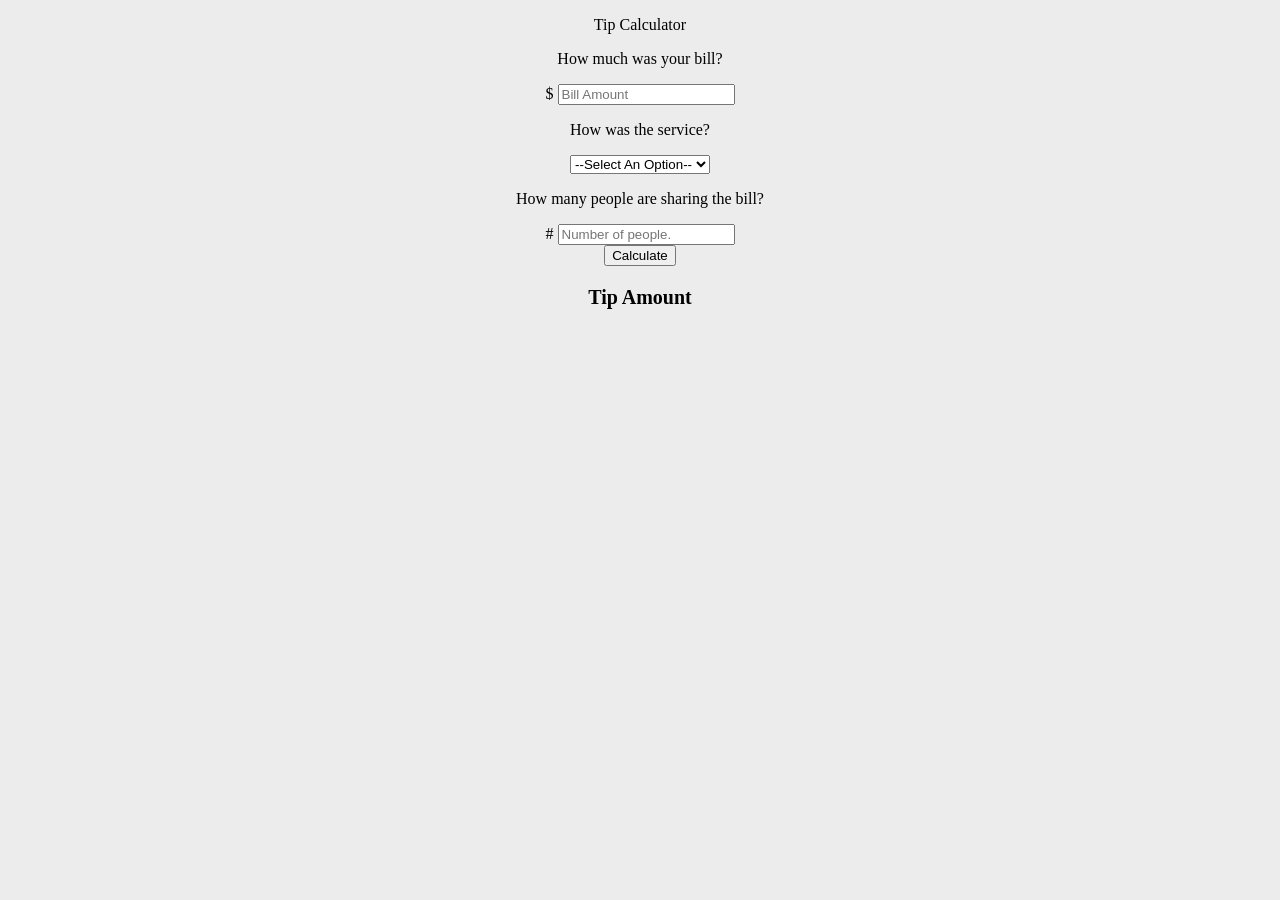
<file: index.html>
<!doctype html>
<html class="no-js" lang="">

<head>
  <meta charset="utf-8">
  <title>Tip Calculator</title>
  <meta name="description" content="">
  <link rel="shortcut icon" href="favicon.ico"/>
  <meta name="viewport" content="width=device-width, initial-scale=1">

  <link rel="stylesheet" href="css/main.css">

  <meta name="theme-color" content="#fafafa">
</head>

<body>
  <script src="js/main.js"></script>
</body>

</html>
</file>
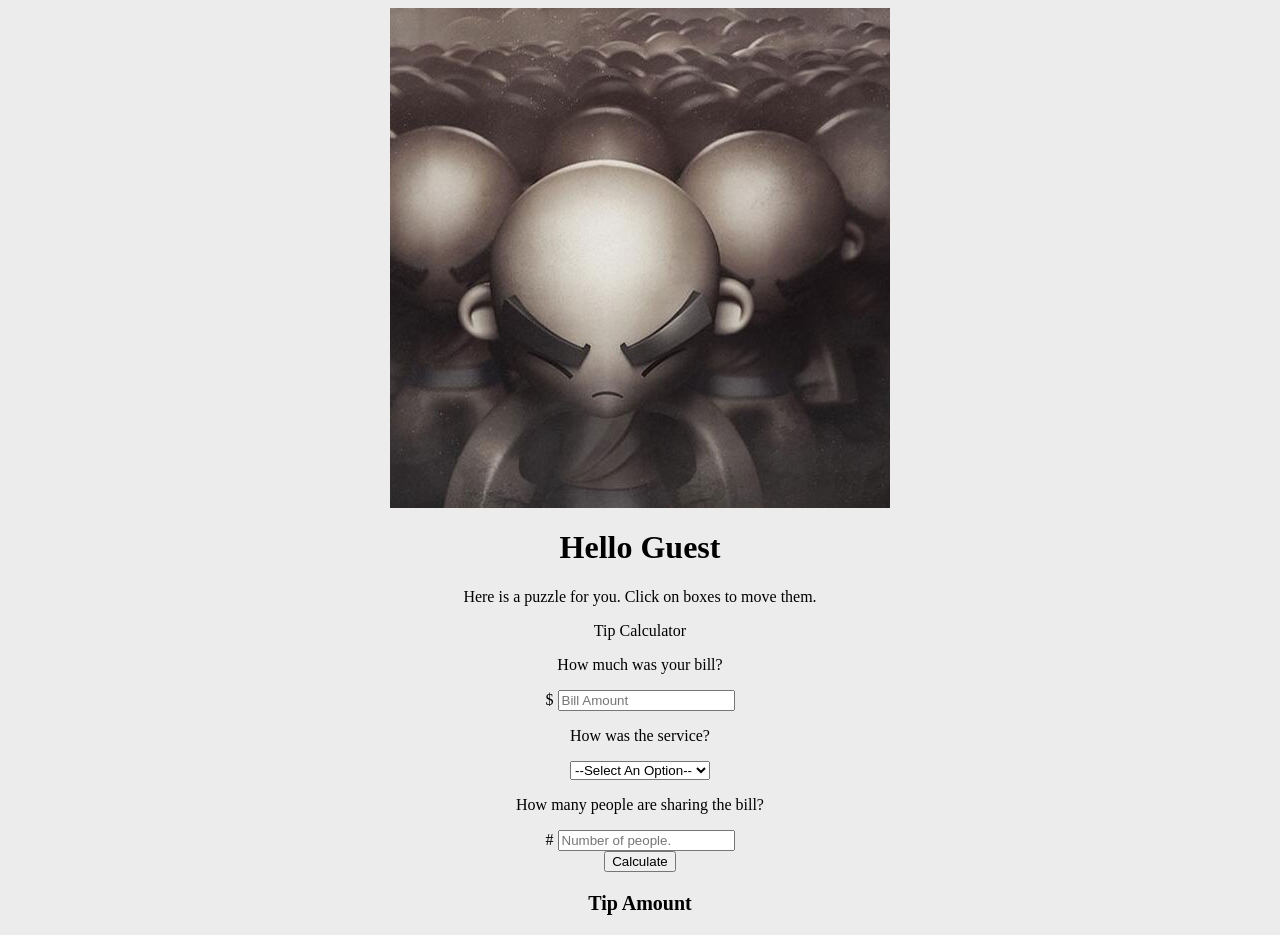
<file: puzzle.html>
<html>
<head>
  <meta charset="UTF-8">
  <link rel="stylesheet" href="css/main.css">
  <title>Puzzle</title>
  <link rel="shortcut icon" href="favicon.ico"/>
</head>
<body> 
<div class="tile" >
  <img id = "tileimg" src= ".\img\monks.jpg"/>
</div>
<header>
<div>
  <h1>Hello Guest</h1>
  <span>Here is a puzzle for you. Click on boxes to move them.</span>
</div>
</header>

<!-- <script src="js/tile.js"></script>  -->
<!-- Uncomment above and comment below to get the image as it should be -->
<script src="js/main.js"></script>  

</body>
 
</html>
</file>
<file: css/main.css>
html, body {
  background: #ececec;
  text-align: center;
}

.split {
  width: 500px;
  height: 500px;
}

.box-div {
  border: 3px solid white;
  width: 503px;
  height: 503px;
  display: inline-block;
  margin: 0 auto;
  padding: 3px;
  position: absolute;
  left: 32%;
}

.div {
  width: 100%;
  text-align: center;
}

.translate {
  -webkit-transition: 1s;
  -moz-transition: 1s;
  -ms-transition: 1s;
  -o-transition: 1s;
  transition: 1s;
}
</file>
